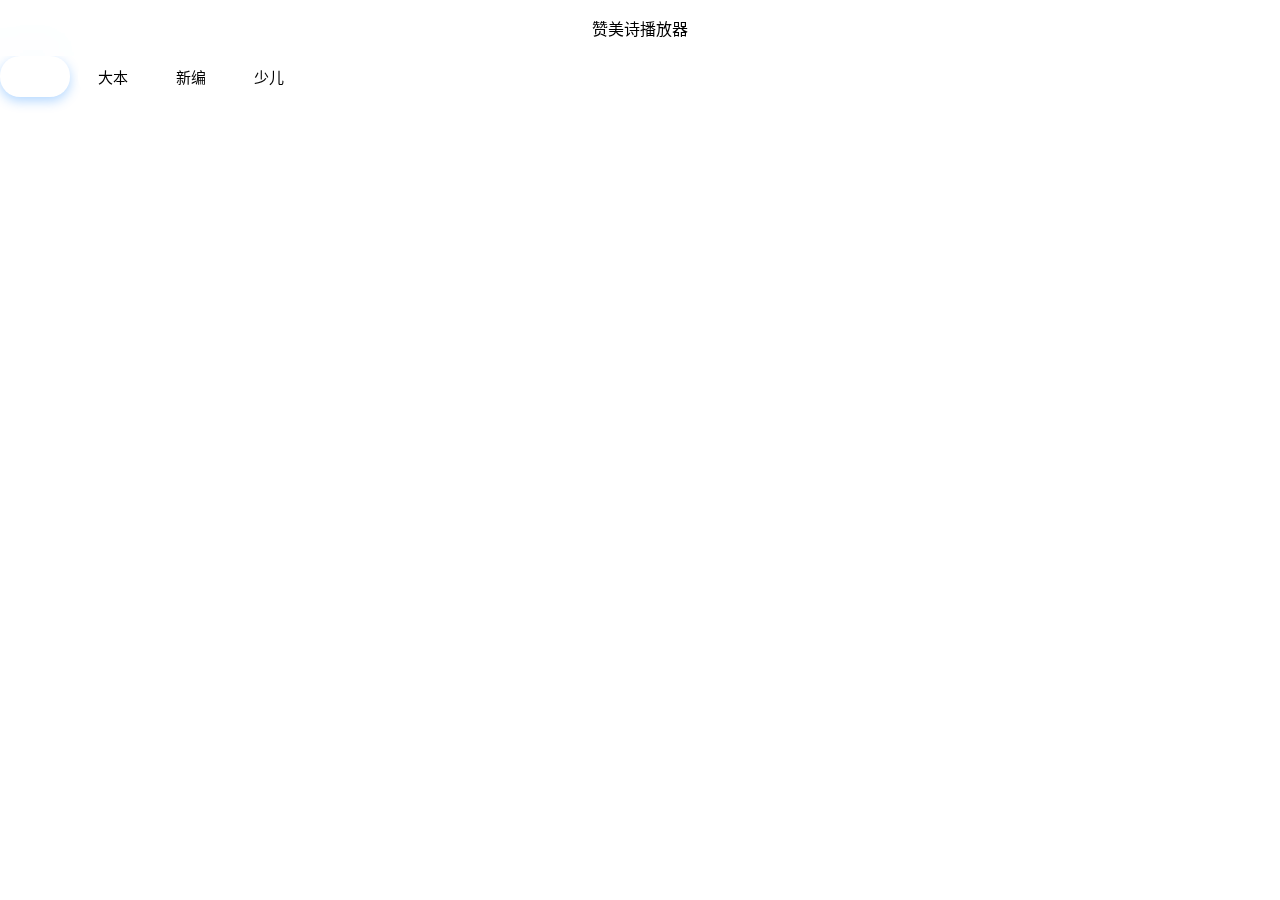
<file: pages/index.html>
<!doctype html>
<html lang="zh-CN">
<head>
  <meta charset="utf-8" />
  <meta name="viewport" content="width=device-width,initial-scale=1" />
  <!-- API_BASE will be injected by CI/workflow or set manually. Default placeholder: __API_BASE__ -->
  <meta name="api-base" content="__API_BASE__" />
  <title>赞美诗播放器</title>
  <link rel="stylesheet" href="./style.css" />
</head>
<body>
  <header>赞美诗播放器</header>

  <div class="menu">
    <button class="menu-btn active" data-dir="praise/附录/">附录</button>
    <button class="menu-btn" data-dir="praise/大本/">大本</button>
    <button class="menu-btn" data-dir="praise/新编/">新编</button>
    <button class="menu-btn" data-dir="praise/少儿/">少儿</button>
  </div>

  <div class="container">
    <audio id="player" preload="metadata"></audio>
    <ul id="songList" class="song-list"></ul>
  </div>

  <!-- 底部悬浮播放栏 -->
  <div class="mini-player" id="miniPlayer" style="display:none;">
    <div class="mini-player-content">
      <!-- 1. 最左边：播放模式 -->
      <button class="control-btn play-mode-btn" id="playModeBtn" title="播放模式">
        <svg class="mode-icon" viewBox="0 0 24 24" fill="currentColor" style="width:20px;height:20px;">
          <path d="M7 7h10v3l4-4-4-4v3H5v6h2V7zm10 10H7v-3l-4 4 4 4v-3h12v-6h-2v4z"/>
        </svg>
      </button>

      <!-- 2. 中间：歌曲信息（滚动） -->
      <div class="song-info-scroll">
        <div class="song-info-content" id="songInfoContent">未播放</div>
      </div>

      <!-- 3. 播放按钮和进度 -->
      <div class="play-control-wrapper">
        <button class="play-pause-btn" id="playPauseBtn" title="播放/暂停">
          <svg class="play-icon" viewBox="0 0 24 24" fill="currentColor">
            <path d="M8 5v14l11-7z"/>
          </svg>
          <svg class="pause-icon" viewBox="0 0 24 24" fill="currentColor" style="display:none;">
            <path d="M6 4h4v16H6V4zm8 0h4v16h-4V4z"/>
          </svg>
        </button>
        <div class="progress-ring">
          <svg class="progress-svg" viewBox="0 0 36 36">
            <circle class="progress-bg" cx="18" cy="18" r="16"></circle>
            <circle class="progress-fill" cx="18" cy="18" r="16" stroke-dasharray="0 100"></circle>
          </svg>
        </div>
      </div>

      <!-- 4. 最近播放列表按钮 -->
      <button class="control-btn recent-list-btn" id="recentListBtn" title="最近播放">
        <svg viewBox="0 0 24 24" fill="currentColor" style="width:20px;height:20px;">
          <path d="M4 6h16v2H4zm0 5h16v2H4zm0 5h16v2H4z"/>
        </svg>
      </button>

      <!-- 5. 定时播放按钮 -->
      <button class="control-btn timer-btn" id="timerBtn" title="定时关闭">
        <svg viewBox="0 0 24 24" fill="currentColor" style="width:20px;height:20px;">
          <path d="M12 2C6.48 2 2 6.48 2 12s4.48 10 10 10 10-4.48 10-10S17.52 2 12 2zm0 18c-4.41 0-8-3.59-8-8s3.59-8 8-8 8 3.59 8 8-3.59 8-8 8zm.5-13H11v6l5.25 3.15.75-1.23-4.5-2.67z"/>
        </svg>
      </button>
    </div>

    <!-- 最近播放列表弹窗 -->
    <div class="recent-list-panel" id="recentListPanel">
      <div class="recent-list-header">
        <h3>最近播放</h3>
        <button class="close-btn" id="closeRecentBtn">×</button>
      </div>
      <ul class="recent-list" id="recentListItems"></ul>
    </div>

    <!-- 定时设置弹窗 -->
    <div class="timer-panel" id="timerPanel">
      <div class="timer-header">
        <h3>定时关闭</h3>
        <button class="close-btn" id="closeTimerBtn">×</button>
      </div>
      <div class="timer-content">
        <div class="timer-options">
          <button class="timer-option-btn" data-minutes="15">15分钟</button>
          <button class="timer-option-btn" data-minutes="30">30分钟</button>
          <button class="timer-option-btn" data-minutes="60">1小时</button>
          <button class="timer-option-btn" data-minutes="90">1.5小时</button>
        </div>
        <div class="timer-status" id="timerStatus"></div>
        <button class="timer-cancel-btn" id="cancelTimerBtn" style="display:none;">取消定时</button>
      </div>
    </div>
  </div>

  <script src="./app.js"></script>
</body>
</html>
</file>
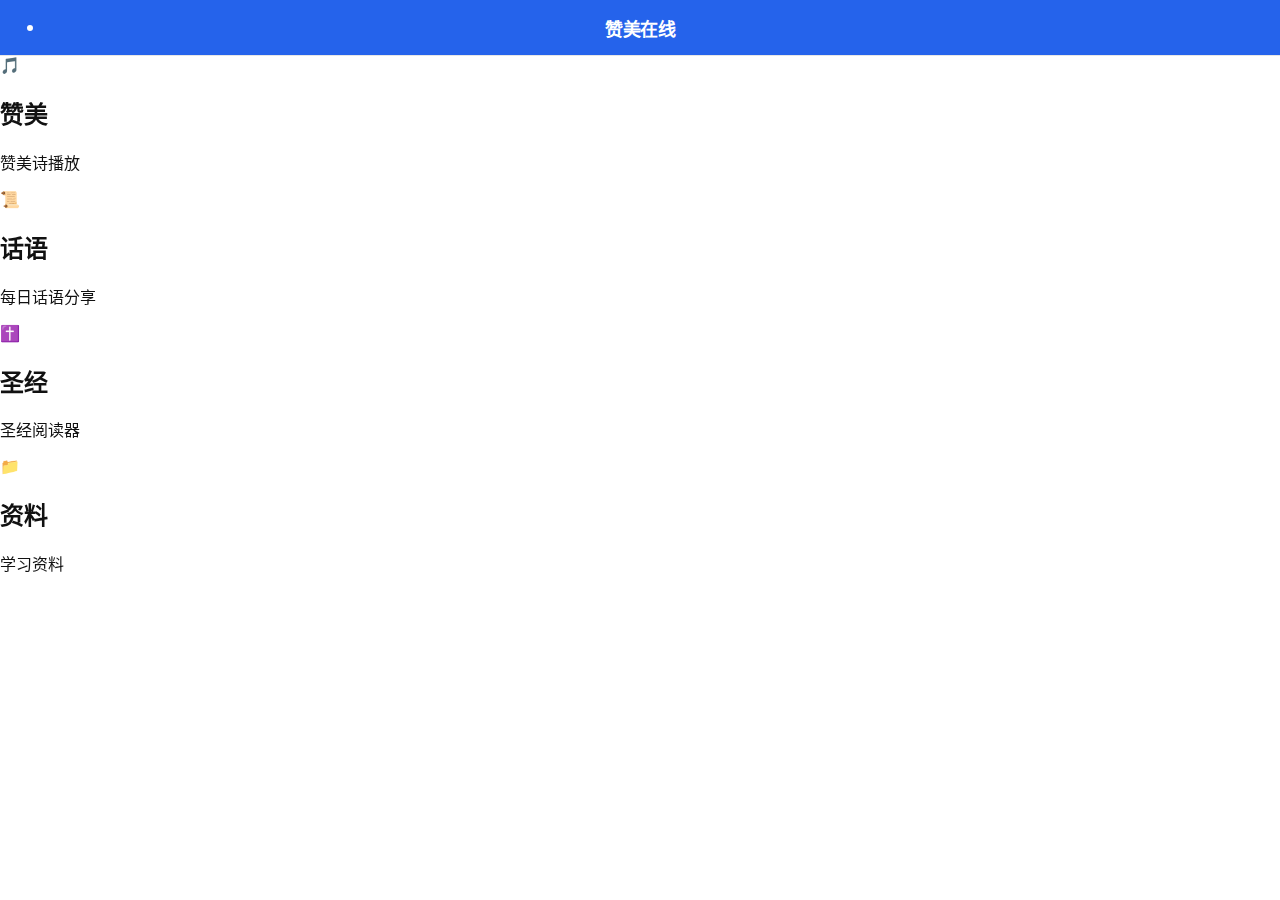
<file: pages/index.preview.html>
<!doctype html>
<html lang="zh-CN">
<head>
  <meta charset="utf-8" />
  <meta name="viewport" content="width=device-width,initial-scale=1" />
  <meta name="api-base" content="https://papi.242500.xyz" />
  <meta name="theme-color" content="#2563eb" />

  <link rel="icon" type="image/svg+xml" href="./favicon.svg" />
  <link rel="shortcut icon" href="./favicon.svg" />
  <link rel="apple-touch-icon" href="./app-icon.svg" />

  <title>赞美在线 - 本地预览</title>
  <link rel="stylesheet" href="./style.css" />
  <link rel="stylesheet" href="./theme.css" />
</head>
<body>
  <!-- ========== 首页 ========== -->
  <div data-page="home" class="home-page">
    <header>
      <button id="themeToggleBtnHome" class="icon-btn theme-toggle-header" title="切换主题" aria-label="主题切换">
        <svg viewBox="0 0 24 24" width="18" height="18" fill="currentColor" aria-hidden="true">
          <path d="M12 3v1m0 16v1m9-9h-1m-16 0H1m15.364 1.636l-.707-.707M6.343 6.343l-.707-.707m12.728 0l-.707.707M6.343 17.657l-.707.707M16 12a4 4 0 11-8 0 4 4 0 018 0z"/>
        </svg>
      </button>
      <span class="header-title">赞美在线</span>
    </header>

    <main class="home-grid">
      <div class="module-card" data-module="praise">
        <div class="card-icon">🎵</div>
        <h2 class="card-title">赞美</h2>
        <p class="card-desc">赞美诗播放</p>
      </div>
      <div class="module-card" data-module="words">
        <div class="card-icon">📜</div>
        <h2 class="card-title">话语</h2>
        <p class="card-desc">每日话语分享</p>
      </div>
      <div class="module-card" data-module="bible">
        <div class="card-icon">✝️</div>
        <h2 class="card-title">圣经</h2>
        <p class="card-desc">圣经阅读器</p>
      </div>
      <div class="module-card" data-module="resources">
        <div class="card-icon">📁</div>
        <h2 class="card-title">资料</h2>
        <p class="card-desc">学习资料</p>
      </div>
    </main>
  </div>

  <!-- ========== 赞美模块页面 ========== -->
  <div data-page="praise" style="display:none;">
    <header>
      <button id="backToHomeBtn" class="icon-btn back-home-btn" title="返回首页">
        <svg viewBox="0 0 24 24" width="18" height="18" fill="currentColor">
          <path d="M20 11H7.83l5.59-5.59L12 4l-8 8 8 8 1.41-1.41L7.83 13H20v-2z"/>
        </svg>
      </button>
      <button id="themeToggleBtn" class="icon-btn theme-toggle-header" title="切换主题" aria-label="主题切换" aria-expanded="false">
        <svg viewBox="0 0 24 24" width="18" height="18" fill="currentColor" aria-hidden="true">
          <path d="M12 3v1m0 16v1m9-9h-1m-16 0H1m15.364 1.636l-.707-.707M6.343 6.343l-.707-.707m12.728 0l-.707.707M6.343 17.657l-.707.707M16 12a4 4 0 11-8 0 4 4 0 018 0z"/>
        </svg>
      </button>
      <span class="header-title">赞美诗播放器</span>
      <button id="searchFab" class="search-fab mobile-only" title="搜索">
        <svg viewBox="0 0 24 24" width="18" height="18" fill="currentColor" aria-hidden="true">
          <path d="M15.5 14h-.79l-.28-.27A6.471 6.471 0 0 0 16 9.5 6.5 6.5 0 1 0 9.5 16c1.61 0 3.09-.59 4.23-1.57l.27.28v.79l5 4.99L20.49 19l-4.99-5zm-6 0C7.01 14 5 11.99 5 9.5S7.01 5 9.5 5 14 7.01 14 9.5 11.99 14 9.5 14z"/>
        </svg>
      </button>
      <div id="themeMenu" class="theme-menu" aria-hidden="true">
        <button class="theme-item" data-theme="light" title="亮色主题">
          <span class="theme-preview light"></span> 亮色
        </button>
        <button class="theme-item" data-theme="dark" title="深色主题">
          <span class="theme-preview dark"></span> 深色
        </button>
        <button class="theme-item" data-theme="code-dark" title="VS Code 深色主题">
          <span class="theme-preview code-dark"></span> Code Dark
        </button>
      </div>
    </header>

    <div class="menu-bar">
      <div class="menu">
        <button class="menu-btn active" data-dir="praise/附录/">附录</button>
        <button class="menu-btn" data-dir="praise/大本/">大本</button>
        <button class="menu-btn" data-dir="praise/新编/">新编</button>
        <button class="menu-btn" data-dir="praise/少儿/">少儿</button>
        <button class="menu-btn" data-dir="praise/集中/">集中</button>
      </div>

      <div class="top-controls">
        <div id="filterControl" class="segmented desktop-only" aria-label="过滤">
          <button data-filter="all" class="active" title="全部">全部</button>
          <button data-filter="only_chorus" title="仅合唱">仅合</button>
          <button data-filter="exclude_chorus" title="非合">非合</button>
        </div>
        <button id="filterMenuBtn" class="icon-btn mobile-only" aria-haspopup="true" aria-expanded="false" title="筛选">
          <svg viewBox="0 0 24 24" width="18" height="18" fill="currentColor" aria-hidden="true"><path d="M3 5h18v2l-7 8v4l-4-2v-2L3 7V5z"/></svg>
        </button>
        <button id="sortToggleBtn" class="icon-btn" title="切换排序（正序/倒序）" aria-pressed="false">⇅</button>
        <div id="searchWrap" class="compact-search desktop-only" aria-label="搜索歌曲">
          <input id="searchInputDesktop" type="search" placeholder="搜索歌曲或编号" aria-label="搜索歌曲或编号" />
        </div>
        <div id="listCount" class="list-count" aria-hidden="true">--</div>
      </div>
    </div>

    <div class="container">
      <audio id="player" preload="metadata"></audio>
      <ul id="songList" class="song-list"></ul>
    </div>
  </div>

  <!-- ========== 话语模块页面 ========== -->
  <div data-page="words" style="display:none;">
    <header>
      <button id="backToHomeBtn" class="icon-btn back-home-btn" title="返回首页">
        <svg viewBox="0 0 24 24" width="18" height="18" fill="currentColor">
          <path d="M20 11H7.83l5.59-5.59L12 4l-8 8 8 8 1.41-1.41L7.83 13H20v-2z"/>
        </svg>
      </button>
      <span class="header-title">话语</span>
      <button class="icon-btn theme-toggle-header" title="切换主题">
        <svg viewBox="0 0 24 24" width="18" height="18" fill="currentColor">
          <path d="M12 3v1m0 16v1m9-9h-1m-16 0H1m15.364 1.636l-.707-.707M6.343 6.343l-.707-.707m12.728 0l-.707.707M6.343 17.657l-.707.707M16 12a4 4 0 11-8 0 4 4 0 018 0z"/>
        </svg>
      </button>
    </header>
    <div class="container">
      <ul id="wordsList" class="song-list"></ul>
    </div>
  </div>

  <!-- ========== 圣经模块页面 ========== -->
  <div data-page="bible" style="display:none;">
    <header>
      <button id="backToHomeBtn" class="icon-btn back-home-btn" title="返回首页">
        <svg viewBox="0 0 24 24" width="18" height="18" fill="currentColor">
          <path d="M20 11H7.83l5.59-5.59L12 4l-8 8 8 8 1.41-1.41L7.83 13H20v-2z"/>
        </svg>
      </button>
      <span class="header-title">圣经</span>
      <button class="icon-btn theme-toggle-header" title="切换主题">
        <svg viewBox="0 0 24 24" width="18" height="18" fill="currentColor">
          <path d="M12 3v1m0 16v1m9-9h-1m-16 0H1m15.364 1.636l-.707-.707M6.343 6.343l-.707-.707m12.728 0l-.707.707M6.343 17.657l-.707.707M16 12a4 4 0 11-8 0 4 4 0 018 0z"/>
        </svg>
      </button>
    </header>
    <div id="bibleBooksView" class="container"></div>
    <div id="bibleChaptersView" class="container" style="display:none;"></div>
    <div id="bibleContentView" class="container bible-content" style="display:none;"></div>
  </div>

  <!-- ========== 资料模块页面 ========== -->
  <div data-page="resources" style="display:none;">
    <header>
      <button id="backToHomeBtn" class="icon-btn back-home-btn" title="返回首页">
        <svg viewBox="0 0 24 24" width="18" height="18" fill="currentColor">
          <path d="M20 11H7.83l5.59-5.59L12 4l-8 8 8 8 1.41-1.41L7.83 13H20v-2z"/>
        </svg>
      </button>
      <span class="header-title">资料</span>
      <button class="icon-btn theme-toggle-header" title="切换主题">
        <svg viewBox="0 0 24 24" width="18" height="18" fill="currentColor">
          <path d="M12 3v1m0 16v1m9-9h-1m-16 0H1m15.364 1.636l-.707-.707M6.343 6.343l-.707-.707m12.728 0l-.707.707M6.343 17.657l-.707.707M16 12a4 4 0 11-8 0 4 4 0 018 0z"/>
        </svg>
      </button>
    </header>
    <div class="menu-bar">
      <div class="menu">
        <button class="menu-btn active" data-type="all">全部</button>
        <button class="menu-btn" data-type="pdf">PDF</button>
        <button class="menu-btn" data-type="audio">音频</button>
        <button class="menu-btn" data-type="video">视频</button>
      </div>
    </div>
    <div class="container">
      <ul id="resourcesList" class="song-list"></ul>
    </div>
  </div>

  <!-- ========== 底部悬浮播放栏 ========== -->
  <div class="mini-player" id="miniPlayer" style="display:none;">
    <div class="mini-player-content">
      <button class="control-btn play-mode-btn" id="playModeBtn" title="播放模式">
        <svg class="mode-icon" viewBox="0 0 24 24" fill="currentColor" style="width:20px;height:20px;">
          <path d="M7 7h10v3l4-4-4-4v3H5v6h2V7zm10 10H7v-3l-4 4 4 4v-3h12v-6h-2v4z"/>
        </svg>
      </button>
      <div class="song-info-scroll">
        <div class="song-info-content" id="songInfoContent">未播放</div>
      </div>
      <div class="play-control-wrapper">
        <button class="play-pause-btn" id="playPauseBtn" title="播放/暂停">
          <svg class="play-icon" viewBox="0 0 24 24" fill="currentColor">
            <path d="M8 5v14l11-7z"/>
          </svg>
          <svg class="pause-icon" viewBox="0 0 24 24" fill="currentColor" style="display:none;">
            <path d="M6 4h4v16H6V4zm8 0h4v16h-4V4z"/>
          </svg>
        </button>
        <div class="progress-ring">
          <svg class="progress-svg" viewBox="0 0 36 36">
            <circle class="progress-bg" cx="18" cy="18" r="16"></circle>
            <circle class="progress-fill" cx="18" cy="18" r="16" stroke-dasharray="0 100"></circle>
          </svg>
        </div>
      </div>
      <button class="control-btn recent-list-btn" id="recentListBtn" title="最近播放">
        <svg viewBox="0 0 24 24" fill="currentColor" style="width:20px;height:20px;">
          <path d="M4 6h16v2H4zm0 5h16v2H4zm0 5h16v2H4z"/>
        </svg>
      </button>
      <button class="control-btn timer-btn" id="timerBtn" title="定时关闭">
        <svg viewBox="0 0 24 24" fill="currentColor" style="width:20px;height:20px;">
          <path d="M12 2C6.48 2 2 6.48 2 12s4.48 10 10 10 10-4.48 10-10S17.52 2 12 2zm0 18c-4.41 0-8-3.59-8-8s3.59-8 8-8 8 3.59 8 8-3.59 8-8 8zm.5-13H11v6l5.25 3.15.75-1.23-4.5-2.67z"/>
        </svg>
      </button>
    </div>
    <div class="recent-list-panel" id="recentListPanel">
      <div class="recent-list-header">
        <h3>最近播放</h3>
        <button class="close-btn" id="closeRecentBtn">×</button>
      </div>
      <ul class="recent-list" id="recentListItems"></ul>
    </div>
    <div class="timer-panel" id="timerPanel">
      <div class="timer-header">
        <h3>定时关闭</h3>
        <button class="close-btn" id="closeTimerBtn">×</button>
      </div>
      <div class="timer-content">
        <div class="timer-options">
          <button class="timer-option-btn" data-minutes="15">15分钟</button>
          <button class="timer-option-btn" data-minutes="30">30分钟</button>
          <button class="timer-option-btn" data-minutes="60">1小时</button>
          <button class="timer-option-btn" data-minutes="90">1.5小时</button>
        </div>
        <div class="timer-status" id="timerStatus"></div>
        <button class="timer-cancel-btn" id="cancelTimerBtn" style="display:none;">取消定时</button>
      </div>
    </div>
  </div>

  <!-- Mobile search overlay -->
  <div id="searchOverlay" class="search-overlay" aria-hidden="true">
    <input id="searchInputMobile" type="search" placeholder="搜索歌曲或编号" aria-label="搜索歌曲或编号" />
    <button id="searchBack" class="search-close-btn" title="关闭">
      <svg viewBox="0 0 24 24" width="18" height="18" fill="currentColor" aria-hidden="true">
        <path d="M19 6.41L17.59 5 12 10.59 6.41 5 5 6.41 10.59 12 5 17.59 6.41 19 12 13.41 17.59 19 19 17.59 13.41 12z"/>
      </svg>
    </button>
  </div>

  <!-- Mobile filter menu -->
  <div id="filterMenu" class="filter-menu" role="menu" aria-hidden="true">
    <button role="menuitem" data-filter="all" class="fm-item">全部</button>
    <button role="menuitem" data-filter="only_chorus" class="fm-item">仅合</button>
    <button role="menuitem" data-filter="exclude_chorus" class="fm-item">非合</button>
  </div>

  <script src="./theme.js"></script>
  <script src="./app.js"></script>
</body>
</html>
</file>
<file: pages/style.css>
/* Apple Music iOS Style - Glassmorphism Design */

:root {
    --header-height: 56px;
    --menu-height: 64px;
    --player-height: 88px;
}

/* Base Styles */
* {
  box-sizing: border-box;
}

body {
  margin: 0;
  font-family: -apple-system, BlinkMacSystemFont, "SF Pro Display", "SF Pro Text", "Helvetica Neue", "Segoe UI", Roboto, "PingFang SC", "Microsoft YaHei", sans-serif;
  background: linear-gradient(180deg, var(--bg-gradient-start) 0%, var(--bg-gradient-end) 100%);
  background-attachment: fixed;
  color: var(--text-primary);
  display: flex;
  flex-direction: column;
  height: 100vh;
  overflow: hidden;
  -webkit-font-smoothing: antialiased;
  -moz-osx-font-smoothing: grayscale;
}

/* Glass Utility Classes */
.glass {
  background: var(--glass-bg);
  backdrop-filter: blur(20px) saturate(180%);
  -webkit-backdrop-filter: blur(20px) saturate(180%);
  border: 1px solid var(--glass-border);
  box-shadow: 0 8px 32px var(--glass-shadow);
}

.glass-strong {
  background: var(--player-bg);
  backdrop-filter: blur(40px) saturate(200%);
  -webkit-backdrop-filter: blur(40px) saturate(200%);
  border: 1px solid var(--glass-border);
  box-shadow: 0 12px 48px var(--glass-shadow);
}

/* Header */
header {
  position: relative;
  display: flex;
  align-items: center;
  justify-content: center;
  background: var(--header-bg);
  backdrop-filter: blur(20px) saturate(180%);
  -webkit-backdrop-filter: blur(20px) saturate(180%);
  color: var(--text-primary);
  height: var(--header-height);
  flex-shrink: 0;
  border-bottom: 1px solid var(--border);
  z-index: 100;
  padding: 0 16px;
}

.header-title {
  font-size: 20px;
  font-weight: 700;
  letter-spacing: -0.5px;
  flex: 1;
  text-align: center;
}

.theme-toggle-header {
  position: absolute;
  left: 12px;
  top: 50%;
  transform: translateY(-50%);
  color: var(--text-primary);
  font-size: 18px;
  z-index: 1500;
  background: transparent;
  padding: 8px;
  border-radius: 12px;
  border: none;
  cursor: pointer;
  transition: all 0.3s cubic-bezier(0.4, 0, 0.2, 1);
}

.theme-toggle-header:hover {
  background: var(--card-hover);
  transform: translateY(-50%) scale(1.05);
}

.theme-toggle-header:active {
  transform: translateY(-50%) scale(0.95);
}

/* Menu Bar - Pill Style Tabs */
.menu-bar {
  display: flex;
  align-items: center;
  justify-content: space-between;
  gap: 12px;
  padding: 12px 16px;
  background: var(--header-bg);
  backdrop-filter: blur(20px) saturate(180%);
  -webkit-backdrop-filter: blur(20px) saturate(180%);
  flex-shrink: 0;
  height: var(--menu-height);
  border-bottom: 1px solid var(--border);
  overflow-x: auto;
  overflow-y: hidden;
  -webkit-overflow-scrolling: touch;
  scrollbar-width: none;
}

.menu-bar::-webkit-scrollbar {
  display: none;
}

.menu {
  display: flex;
  gap: 8px;
  padding: 0;
  flex-shrink: 0;
  scroll-snap-type: x mandatory;
}

.menu-btn {
  background: var(--card-bg);
  backdrop-filter: blur(10px);
  -webkit-backdrop-filter: blur(10px);
  border: 1px solid var(--border);
  padding: 10px 20px;
  border-radius: 20px;
  cursor: pointer;
  color: var(--text-primary);
  font-size: 15px;
  font-weight: 500;
  white-space: nowrap;
  transition: all 0.3s cubic-bezier(0.4, 0, 0.2, 1);
  scroll-snap-align: start;
  min-height: 40px;
}

.menu-btn:hover {
  background: var(--card-hover);
  transform: scale(1.02);
}

.menu-btn:active {
  transform: scale(0.98);
}

.menu-btn.active {
  background: var(--accent);
  color: #FFFFFF;
  border-color: var(--accent);
  font-weight: 600;
  box-shadow: 0 4px 12px rgba(0, 122, 255, 0.3);
}

/* Top Controls */
.top-controls {
  display: flex;
  align-items: center;
  gap: 8px;
  flex-shrink: 0;
}

.list-count {
  color: var(--text-secondary);
  font-size: 13px;
  font-weight: 500;
  padding: 6px 12px;
  background: var(--card-bg);
  border-radius: 12px;
  backdrop-filter: blur(10px);
  -webkit-backdrop-filter: blur(10px);
}

/* Segmented Control */
.segmented {
  display: inline-flex;
  background: var(--card-bg);
  backdrop-filter: blur(10px);
  -webkit-backdrop-filter: blur(10px);
  border-radius: 12px;
  overflow: hidden;
  border: 1px solid var(--border);
  padding: 2px;
}

.segmented button {
  padding: 6px 12px;
  border: none;
  background: transparent;
  cursor: pointer;
  font-size: 13px;
  font-weight: 500;
  color: var(--text-secondary);
  border-radius: 10px;
  transition: all 0.3s cubic-bezier(0.4, 0, 0.2, 1);
  min-height: 32px;
}

.segmented button.active {
  background: var(--accent);
  color: #FFFFFF;
  box-shadow: 0 2px 8px rgba(0, 122, 255, 0.3);
}

/* Icon Buttons */
.icon-btn {
  border: none;
  background: var(--card-bg);
  backdrop-filter: blur(10px);
  -webkit-backdrop-filter: blur(10px);
  padding: 8px;
  font-size: 16px;
  cursor: pointer;
  color: var(--text-primary);
  border-radius: 12px;
  transition: all 0.3s cubic-bezier(0.4, 0, 0.2, 1);
  border: 1px solid var(--border);
  min-width: 36px;
  min-height: 36px;
  display: flex;
  align-items: center;
  justify-content: center;
}

.icon-btn:hover {
  background: var(--card-hover);
  transform: scale(1.05);
}

.icon-btn:active {
  transform: scale(0.95);
}

/* Search */
.compact-search {
  position: relative;
}

.compact-search input {
  width: 180px;
  padding: 8px 14px;
  border-radius: 12px;
  border: 1px solid var(--border);
  outline: none;
  font-size: 14px;
  background: var(--card-bg);
  backdrop-filter: blur(10px);
  -webkit-backdrop-filter: blur(10px);
  color: var(--text-primary);
  transition: all 0.3s cubic-bezier(0.4, 0, 0.2, 1);
  font-weight: 500;
}

.compact-search input::placeholder {
  color: var(--text-secondary);
}

.compact-search input:focus {
  box-shadow: 0 0 0 4px rgba(0, 122, 255, 0.15);
  border-color: var(--accent);
  background: var(--card-hover);
}

/* Visibility Helpers */
.mobile-only { display: none; }
.desktop-only { display: inline-flex; }

/* Filter Menu (Mobile) */
.filter-menu {
  position: fixed;
  top: calc(var(--header-height) + var(--menu-height) + 12px);
  right: 16px;
  background: var(--glass-bg);
  backdrop-filter: blur(40px) saturate(180%);
  -webkit-backdrop-filter: blur(40px) saturate(180%);
  border: 1px solid var(--glass-border);
  border-radius: 16px;
  padding: 8px;
  box-shadow: 0 12px 48px var(--glass-shadow);
  z-index: 1200;
  display: none;
  flex-direction: column;
  gap: 4px;
  min-width: 140px;
}

.filter-menu.open {
  display: flex;
  animation: slideDown 0.3s cubic-bezier(0.4, 0, 0.2, 1);
}

@keyframes slideDown {
  from {
    opacity: 0;
    transform: translateY(-10px);
  }
  to {
    opacity: 1;
    transform: translateY(0);
  }
}

.filter-menu .fm-item {
  padding: 10px 14px;
  border: none;
  background: transparent;
  text-align: left;
  font-size: 15px;
  font-weight: 500;
  color: var(--text-primary);
  cursor: pointer;
  border-radius: 10px;
  transition: all 0.2s cubic-bezier(0.4, 0, 0.2, 1);
}

.filter-menu .fm-item:hover {
  background: var(--card-hover);
}

.filter-menu .fm-item.active {
  background: var(--accent);
  color: #FFFFFF;
}

/* Search FAB and Overlay (Mobile) */
.search-fab {
  position: fixed;
  top: calc(var(--header-height) + var(--menu-height) + 16px);
  right: 16px;
  width: 48px;
  height: 48px;
  border-radius: 50%;
  background: var(--glass-bg);
  backdrop-filter: blur(20px) saturate(180%);
  -webkit-backdrop-filter: blur(20px) saturate(180%);
  border: 1px solid var(--glass-border);
  display: none;
  align-items: center;
  justify-content: center;
  z-index: 1300;
  cursor: pointer;
  box-shadow: 0 8px 24px var(--glass-shadow);
  transition: all 0.3s cubic-bezier(0.4, 0, 0.2, 1);
}

.search-fab:hover {
  transform: scale(1.05);
}

.search-fab:active {
  transform: scale(0.95);
}

.search-fab.hidden {
  display: none;
}

.search-overlay {
  position: fixed;
  top: calc(var(--header-height) + var(--menu-height) + 16px);
  left: 16px;
  right: 16px;
  display: none;
  align-items: center;
  gap: 12px;
  padding: 8px 12px;
  border-radius: 24px;
  background: var(--glass-bg);
  backdrop-filter: blur(40px) saturate(180%);
  -webkit-backdrop-filter: blur(40px) saturate(180%);
  box-shadow: 0 12px 48px var(--glass-shadow);
  z-index: 1300;
  border: 1px solid var(--glass-border);
}

.search-overlay.open {
  display: flex;
  animation: slideDown 0.3s cubic-bezier(0.4, 0, 0.2, 1);
}

.search-overlay input {
  flex: 1;
  padding: 10px 14px;
  border-radius: 16px;
  border: 1px solid var(--border);
  outline: none;
  font-size: 16px;
  background: var(--card-bg);
  color: var(--text-primary);
  font-weight: 500;
}

.search-overlay input::placeholder {
  color: var(--text-secondary);
}

/* Audio Player (Hidden) */
#player {
  position: fixed;
  top: -9999px;
}

/* Container */
.container {
  flex: 1;
  overflow-y: auto;
  overflow-x: hidden;
  scrollbar-width: thin;
  scrollbar-color: var(--text-tertiary) transparent;
  -webkit-overflow-scrolling: touch;
  padding: 16px;
  padding-bottom: calc(var(--player-height) + 32px);
  box-sizing: border-box;
}

.container::-webkit-scrollbar {
  width: 6px;
}

.container::-webkit-scrollbar-track {
  background: transparent;
}

.container::-webkit-scrollbar-thumb {
  background: var(--text-tertiary);
  border-radius: 3px;
}

.container::-webkit-scrollbar-thumb:hover {
  background: var(--text-secondary);
}

/* Song List */
ul.song-list {
  margin: 0;
  padding: 0;
  list-style: none;
  display: flex;
  flex-direction: column;
  gap: 10px;
  max-width: 1200px;
  margin: 0 auto;
}

li.song-item {
  padding: 14px 18px;
  background: var(--card-bg);
  backdrop-filter: blur(20px) saturate(180%);
  -webkit-backdrop-filter: blur(20px) saturate(180%);
  border: 1px solid var(--border);
  border-radius: 16px;
  display: flex;
  justify-content: space-between;
  align-items: center;
  cursor: pointer;
  flex-shrink: 0;
  color: var(--text-primary);
  min-height: 52px;
  transition: all 0.3s cubic-bezier(0.4, 0, 0.2, 1);
  box-shadow: 0 2px 8px var(--glass-shadow);
}

li.song-item:hover {
  background: var(--card-hover);
  transform: scale(1.01);
  box-shadow: 0 4px 16px var(--glass-shadow);
}

li.song-item:active {
  transform: scale(0.99);
}

li.song-item.playing {
  background: var(--card-hover);
  border-color: var(--accent);
  font-weight: 600;
  box-shadow: 0 0 0 2px var(--accent), 0 8px 24px var(--glass-shadow);
}

.song-name {
  overflow: hidden;
  text-overflow: ellipsis;
  white-space: nowrap;
  max-width: 85%;
  font-size: 16px;
  font-weight: 500;
}

.song-item.playing .song-name {
  font-weight: 600;
}

/* Search Highlight */
mark.search-hit {
  background: var(--highlight-bg);
  color: var(--text-primary);
  padding: 2px 4px;
  border-radius: 4px;
  font-weight: 600;
}

/* Mini Player - Bottom Sheet Style */
.mini-player {
  position: fixed;
  bottom: 16px;
  left: 50%;
  transform: translateX(-50%);
  background: var(--player-bg);
  backdrop-filter: blur(40px) saturate(200%);
  -webkit-backdrop-filter: blur(40px) saturate(200%);
  border: 1px solid var(--glass-border);
  border-radius: 24px;
  box-shadow: 0 12px 48px var(--glass-shadow);
  z-index: 1000;
  padding-bottom: env(safe-area-inset-bottom);
  width: calc(100% - 32px);
  max-width: 900px;
  animation: slideUp 0.4s cubic-bezier(0.4, 0, 0.2, 1);
}

@keyframes slideUp {
  from {
    opacity: 0;
    transform: translateX(-50%) translateY(100px);
  }
  to {
    opacity: 1;
    transform: translateX(-50%) translateY(0);
  }
}

.mini-player-content {
  display: flex;
  align-items: center;
  padding: 16px 20px;
  gap: 16px;
}

.control-btn {
  width: 44px;
  height: 44px;
  border-radius: 12px;
  border: none;
  background: var(--card-bg);
  backdrop-filter: blur(10px);
  -webkit-backdrop-filter: blur(10px);
  cursor: pointer;
  display: flex;
  align-items: center;
  justify-content: center;
  transition: all 0.3s cubic-bezier(0.4, 0, 0.2, 1);
  color: var(--text-primary);
  border: 1px solid var(--border);
}

.control-btn:hover {
  background: var(--card-hover);
  transform: scale(1.05);
}

.control-btn:active {
  transform: scale(0.95);
}

.control-btn.active {
  background: var(--accent);
  color: #FFFFFF;
  border-color: var(--accent);
}

/* Play Control */
.play-control-wrapper {
  position: relative;
  width: 56px;
  height: 56px;
  flex-shrink: 0;
}

.play-pause-btn {
  position: absolute;
  top: 50%;
  left: 50%;
  transform: translate(-50%, -50%);
  width: 48px;
  height: 48px;
  border-radius: 50%;
  border: none;
  background: var(--accent);
  color: #FFFFFF;
  cursor: pointer;
  display: flex;
  align-items: center;
  justify-content: center;
  z-index: 2;
  transition: all 0.3s cubic-bezier(0.4, 0, 0.2, 1);
  box-shadow: 0 4px 16px rgba(0, 122, 255, 0.4);
}

.play-pause-btn:hover {
  background: var(--accent-hover);
  transform: translate(-50%, -50%) scale(1.08);
  box-shadow: 0 6px 20px rgba(0, 122, 255, 0.5);
}

.play-pause-btn:active {
  transform: translate(-50%, -50%) scale(0.95);
}

.play-icon,
.pause-icon {
  width: 24px;
  height: 24px;
}

/* Progress Ring */
.progress-ring {
  position: absolute;
  top: 0;
  left: 0;
  width: 56px;
  height: 56px;
}

.progress-svg {
  width: 100%;
  height: 100%;
  transform: rotate(-90deg);
}

.progress-bg {
  fill: none;
  stroke: var(--border);
  stroke-width: 2;
}

.progress-fill {
  fill: none;
  stroke: var(--accent);
  stroke-width: 3;
  stroke-linecap: round;
  transition: stroke-dasharray 0.3s cubic-bezier(0.4, 0, 0.2, 1);
  stroke-dasharray: 0 100;
  filter: drop-shadow(0 0 4px var(--accent));
}

/* Song Info Scroll */
.song-info-scroll {
  flex: 1;
  overflow: hidden;
  min-width: 0;
}

.song-info-content {
  font-size: 15px;
  font-weight: 600;
  white-space: nowrap;
  animation: scroll-text 15s linear infinite;
  color: var(--text-primary);
}

@keyframes scroll-text {
  0%, 20% {
    transform: translateX(0);
  }
  80%, 100% {
    transform: translateX(-100%);
  }
}

.song-info-scroll:hover .song-info-content {
  animation-play-state: paused;
}

/* Panels */
.recent-list-panel,
.timer-panel {
  position: fixed;
  bottom: calc(var(--player-height) + 32px);
  right: 16px;
  width: 320px;
  max-height: 420px;
  background: var(--glass-bg);
  backdrop-filter: blur(40px) saturate(180%);
  -webkit-backdrop-filter: blur(40px) saturate(180%);
  border: 1px solid var(--glass-border);
  border-radius: 20px;
  box-shadow: 0 12px 48px var(--glass-shadow);
  display: none;
  flex-direction: column;
  z-index: 1001;
}

.recent-list-panel.show,
.timer-panel.show {
  display: flex;
  animation: slideUp 0.3s cubic-bezier(0.4, 0, 0.2, 1);
}

.recent-list-header,
.timer-header {
  display: flex;
  justify-content: space-between;
  align-items: center;
  padding: 16px 20px;
  border-bottom: 1px solid var(--border);
}

.recent-list-header h3,
.timer-header h3 {
  margin: 0;
  font-size: 18px;
  font-weight: 700;
  color: var(--text-primary);
}

.close-btn {
  width: 32px;
  height: 32px;
  border: none;
  background: var(--card-bg);
  font-size: 20px;
  cursor: pointer;
  color: var(--text-secondary);
  display: flex;
  align-items: center;
  justify-content: center;
  border-radius: 50%;
  transition: all 0.2s cubic-bezier(0.4, 0, 0.2, 1);
}

.close-btn:hover {
  background: var(--card-hover);
  transform: scale(1.1);
}

.recent-list {
  list-style: none;
  padding: 0;
  margin: 0;
  overflow-y: auto;
  max-height: 340px;
}

.recent-list-item {
  padding: 12px 20px;
  cursor: pointer;
  border-bottom: 1px solid var(--border);
  display: flex;
  align-items: center;
  gap: 12px;
  font-size: 15px;
  font-weight: 500;
  transition: all 0.2s cubic-bezier(0.4, 0, 0.2, 1);
}

.recent-list-item:hover {
  background: var(--card-hover);
}

.recent-list-item.playing {
  background: var(--card-hover);
  color: var(--accent);
  font-weight: 600;
}

.timer-content {
  padding: 20px;
}

.timer-options {
  display: grid;
  grid-template-columns: 1fr 1fr;
  gap: 10px;
  margin-bottom: 20px;
}

.timer-option-btn {
  padding: 12px 18px;
  border: 1px solid var(--border);
  border-radius: 14px;
  background: var(--card-bg);
  backdrop-filter: blur(10px);
  -webkit-backdrop-filter: blur(10px);
  cursor: pointer;
  transition: all 0.3s cubic-bezier(0.4, 0, 0.2, 1);
  font-size: 15px;
  font-weight: 600;
  color: var(--text-primary);
}

.timer-option-btn:hover {
  background: var(--card-hover);
  transform: scale(1.02);
}

.timer-option-btn:active {
  transform: scale(0.98);
}

.timer-option-btn.active {
  background: var(--accent);
  color: #FFFFFF;
  border-color: var(--accent);
  box-shadow: 0 4px 12px rgba(0, 122, 255, 0.3);
}

.timer-status {
  text-align: center;
  color: var(--text-secondary);
  font-size: 14px;
  font-weight: 500;
  margin-bottom: 16px;
  min-height: 24px;
}

.timer-cancel-btn {
  width: 100%;
  padding: 12px;
  border: none;
  border-radius: 14px;
  background: #FF3B30;
  color: #FFFFFF;
  cursor: pointer;
  font-size: 15px;
  font-weight: 600;
  transition: all 0.3s cubic-bezier(0.4, 0, 0.2, 1);
  box-shadow: 0 4px 12px rgba(255, 59, 48, 0.3);
}

.timer-cancel-btn:hover {
  background: #FF2D55;
  transform: scale(1.02);
}

.timer-cancel-btn:active {
  transform: scale(0.98);
}

/* Responsive Design */
@media (max-width: 768px) {
  .header-title {
    font-size: 18px;
  }

  .menu-bar {
    padding: 10px 12px;
  }

  .menu-btn {
    padding: 8px 16px;
    font-size: 14px;
  }

  .song-info-scroll {
    max-width: 150px;
  }

  .mini-player-content {
    padding: 12px 16px;
    gap: 12px;
  }

  .control-btn {
    width: 40px;
    height: 40px;
  }

  .play-control-wrapper {
    width: 52px;
    height: 52px;
  }

  .play-pause-btn {
    width: 44px;
    height: 44px;
  }

  .mobile-only {
    display: inline-flex;
  }

  .search-fab {
    display: flex;
  }

  .desktop-only {
    display: none;
  }

  .list-count {
    display: none;
  }

  .recent-list-panel,
  .timer-panel {
    right: 12px;
    left: 12px;
    width: auto;
    max-width: none;
  }

  li.song-item {
    padding: 12px 16px;
  }

  .song-name {
    font-size: 15px;
  }
}

/* Input Font Size Fix for iOS */
input[type="search"],
input[type="text"],
textarea,
.compact-search input {
  -webkit-text-size-adjust: 100%;
}

@media (max-width: 768px) {
  input[type="search"],
  input[type="text"],
  textarea,
  .compact-search input {
    font-size: 16px;
  }
}

/* Smooth Transitions */
* {
  transition-timing-function: cubic-bezier(0.4, 0, 0.2, 1);
}
</file>
<file: pages/theme.css>
/* Theme Variables and Styles */

/* Light Theme (default) */
:root,
[data-theme="light"] {
  --accent: #2563eb;
  --bg: #f8fafc;
  --card: #ffffff;
  --muted: #6b7280;
  --highlight: #dbeafe;
  --text-primary: #111111;
  --text-secondary: #666666;
  --border: #e6e6e6;
}

/* Dark Theme */
[data-theme="dark"] {
  --accent: #3b82f6;
  --bg: #1f2937;
  --card: #374151;
  --muted: #9ca3af;
  --highlight: #1e3a8a;
  --text-primary: #f3f4f6;
  --text-secondary: #d1d5db;
  --border: #4b5563;
  color-scheme: dark;
}

/* VS Code Dark Theme */
[data-theme="code-dark"] {
  --accent: #007acc;
  --bg: #1e1e1e;
  --card: #252526;
  --muted: #858585;
  --highlight: #264f78;
  --text-primary: #d4d4d4;
  --text-secondary: #9cdcfe;
  --border: #3e3e42;
  color-scheme: dark;
}

/* Header positioning for theme button - LEFT SIDE */
header {
  position: relative;
  display: flex;
  align-items: center;
  justify-content: center;
  background: var(--accent);
  color: #ffffff;
}

.header-title {
  font-size: 18px;
  font-weight: 600;
  flex: 1;
  text-align: center;
}

.theme-toggle-header {
  position: absolute;
  left: 12px;
  top: 50%;
  transform: translateY(-50%);
  color: #ffffff;
  font-size: 18px;
  z-index: 1500;
  background: transparent;
  padding: 6px 8px;
  border-radius: 8px;
  border: none;
  cursor: pointer;
  transition: all 0.2s;
}

.theme-toggle-header:hover {
  background: rgba(255, 255, 255, 0.2);
  color: #ffffff;
}

/* Theme Menu positioning - appears below left button */
.theme-menu {
  position: fixed;
  top: calc(var(--header-height) + 8px);
  left: 12px;
  background: var(--card);
  border: 1px solid var(--border);
  border-radius: 12px;
  padding: 8px;
  box-shadow: 0 8px 30px rgba(0, 0, 0, 0.15);
  z-index: 1300;
  display: none;
  flex-direction: column;
  gap: 4px;
  min-width: 160px;
}

.theme-menu.open {
  display: flex;
}

.theme-item {
  display: flex;
  align-items: center;
  gap: 10px;
  padding: 10px 12px;
  border: none;
  background: transparent;
  border-radius: 6px;
  cursor: pointer;
  font-size: 14px;
  color: var(--text-primary);
  transition: all 0.2s;
}

.theme-item:hover {
  background: var(--highlight);
  color: var(--accent);
}

.theme-item.active {
  background: var(--highlight);
  color: var(--accent);
  font-weight: 600;
}

.theme-preview {
  display: inline-block;
  width: 16px;
  height: 16px;
  border-radius: 4px;
  border: 1px solid var(--border);
}

.theme-preview.light {
  background: #ffffff;
  border-color: #e6e6e6;
}

.theme-preview.dark {
  background: #1f2937;
  border-color: #4b5563;
}

.theme-preview.code-dark {
  background: #007acc;
}

@media (max-width: 768px) {
  .theme-menu {
    left: 8px;
  }

  .theme-toggle-header {
    left: 8px;
  }
}
</file>
